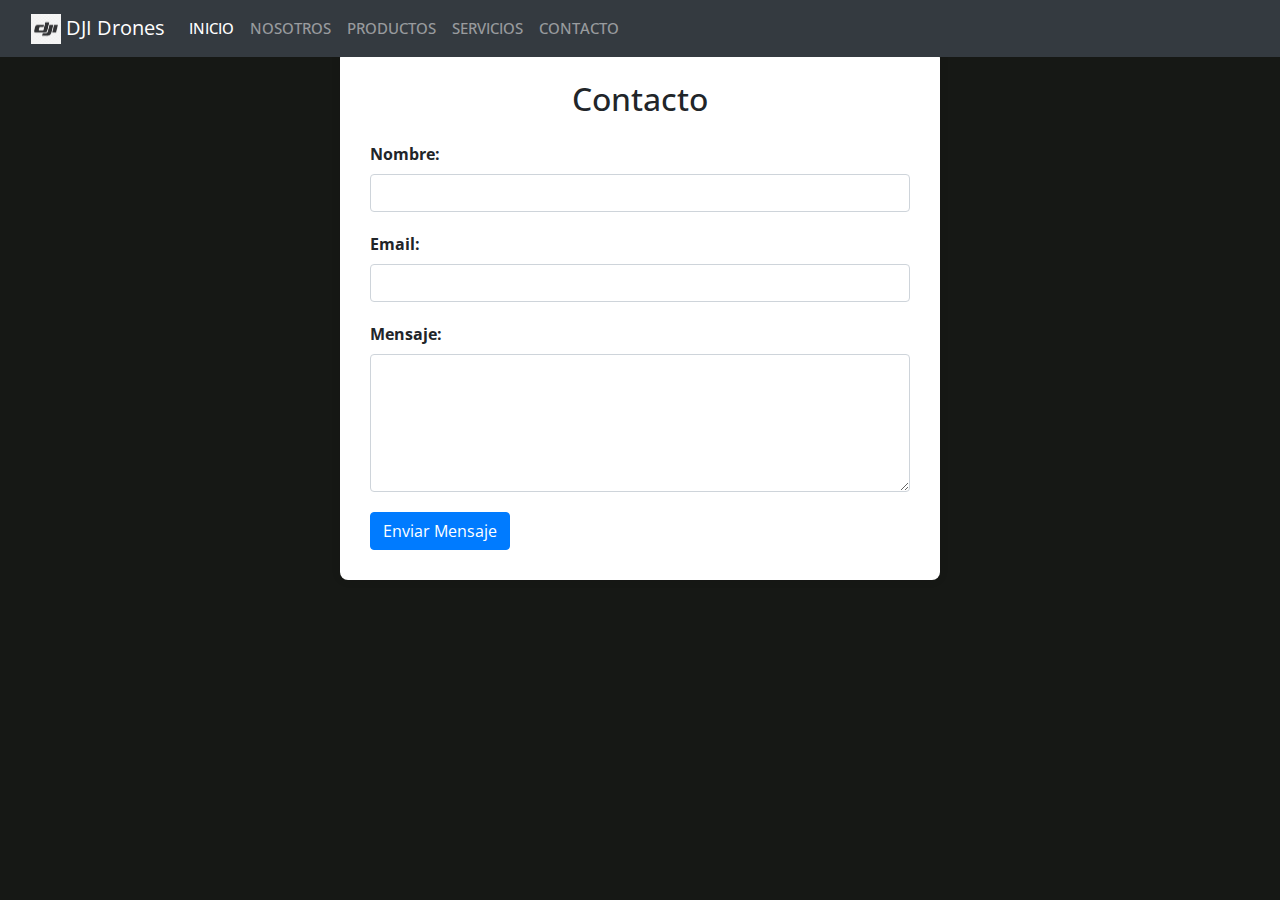
<file: contacto.html>
<!DOCTYPE html>
<html lang="es">
<head>
    <meta charset="UTF-8">
    <meta name="viewport" content="width=device-width, initial-scale=1.0">
    <title>Contacto DJI DRONES</title>
    <link
      href="https://cdn.jsdelivr.net/npm/bootstrap@5.3.2/dist/css/bootstrap.min.css"
      rel="stylesheet"
      integrity="sha384-T3c6CoIi6uLrA9TneNEoa7RxnatzjcDSCmG1MXxSR1GAsXEV/Dwwykc2MPK8M2HN"
      crossorigin="anonymous" />
    <link
      rel="stylesheet"
      href="https://cdn.jsdelivr.net/npm/bootstrap-icons@1.7.2/font/bootstrap-icons.css" />
    <link rel="stylesheet" href="https://cdnjs.cloudflare.com/ajax/libs/font-awesome/5.15.2/css/all.min.css" integrity="sha384-o0Hl6e3T6U2ZlNl/4i1c7iARaiz5h+UKsPV1MOcXa9qOOlUNuL3k7bi1pqyH8HzM" crossorigin="anonymous">
    <link rel="stylesheet" href="https://stackpath.bootstrapcdn.com/bootstrap/4.3.1/css/bootstrap.min.css" integrity="sha384-ggOyR0iXCbMQv3Xipma34MD+dH/1fQ784/j6cY/iJTQUOhcWr7x9JvoRxT2MZw1T" crossorigin="anonymous">
    <link rel="stylesheet" href="estilos/stylesc.css" />
</head>
<body>
    <nav class="navbar navbar-expand-lg navbar-dark bg-dark fixed-top">
        <div class="container-fluid">
          <a class="navbar-brand" href="#">
            <img
              src="imagenes/logo.jpg"
              alt="Logo"
              width="30"
              height="30"
              class="d-inline-block align-text-top" />
            DJI Drones
          </a>
          <button
            class="navbar-toggler"
            type="button"
            data-bs-toggle="collapse"
            data-bs-target="#navbarSupportedContent"
            aria-controls="navbarSupportedContent"
            aria-expanded="false"
            aria-label="Toggle navigation">
            <span class="navbar-toggler-icon"></span>
          </button>
          <div class="collapse navbar-collapse" id="navbarSupportedContent">
            <ul class="navbar-nav ms-auto mb-2 mb-lg-0">
              <li class="nav-item">
                <a class="nav-link active" aria-current="page" href="index.html#carouselE">Inicio</a>
              </li>
              <li class="nav-item">
                <a class="nav-link" href="index.html#nosotros">Nosotros</a>
              </li>
              <li class="nav-item">
                <a class="nav-link" href="index.html#productos">Productos</a>
              </li>
              <li class="nav-item">
                <a class="nav-link" href="index.html#servicios">Servicios</a>
              </li>
              <li class="nav-item">
                <a class="nav-link" href="#">Contacto</a>
              </li>
            </ul>
          </div>
        </div>
      </nav>
      
      <section id="contacto">
      <section class="contacto">
    <div class="container">
        <div class="contact-form">
            <h2 class="text-center mb-4">Contacto</h2>
            <form action="#" method="post">
                <div class="form-group">
                    <label for="nombre">Nombre:</label>
                    <input type="text" class="form-control" id="nombre" name="nombre" required>
                </div>
                <div class="form-group">
                    <label for="email">Email:</label>
                    <input type="email" class="form-control" id="email" name="email" required>
                </div>
                <div class="form-group">
                    <label for="mensaje">Mensaje:</label>
                    <textarea class="form-control" id="mensaje" name="mensaje" rows="5" required></textarea>
                </div>
                <button type="submit" class="btn btn-primary">Enviar Mensaje</button>
            </form>
        </div>
    </div>
</section>
</section>
  
    <script src="https://code.jquery.com/jquery-3.3.1.slim.min.js" integrity="sha384-q8i/X+965DzO0rT7abK41JStQIAqVgRVzpbzo5smXKp4YfRvH+8abtTE1Pi6jizo" crossorigin="anonymous"></script>
    <script src="https://cdnjs.cloudflare.com/ajax/libs/popper.js/1.14.7/umd/popper.min.js" integrity="sha384-UO2eT0CpHqdSJQ6hJty5KVphtPhzWj9WO1clHTMGa3JDZwrnQq4sF86dIHNDz0W1" crossorigin="anonymous"></script>
    <script src="https://stackpath.bootstrapcdn.com/bootstrap/4.3.1/js/bootstrap.min.js" integrity="sha384-JjSmVgyd0p3pXB1rRibZUAYoIIy6OrQ6VrjIEaFf/nJGzIxFDsf4x0xIM+B07jRM" crossorigin="anonymous"></script>
</body>
</html>
</file>
<file: estilos/stylesc.css>
@import url('https://fonts.googleapis.com/css2?family=Open+Sans:ital,wght@0,400;1,300&display=swap');

*{
    margin: 0;
    padding: 0;
    box-sizing: border-box;
}
    body {
        font-family: 'open sans';
        background: #161815 ;
        }
    .contact-form {
        max-width: 600px;
        margin: 50px auto;
        padding: 30px;
        background-color: #ffffff;
        border-radius: 8px;
        box-shadow: 0 0 10px rgba(0, 0, 0, 0.1);
    }
    .form-group {
        margin-bottom: 20px;
    }
    .form-group label {
        font-weight: bold;
    }
    .form-group input, .form-group textarea {
        width: 100%;
        padding: 8px;
        border: 1px solid #ced4da;
        border-radius: 4px;
        box-sizing: border-box;
    }
    .form-group textarea {
        resize: vertical;
    }
    .btn-primary {
        background-color: #007bff;
        border-color: #007bff;
    }
    .btn-primary:hover {
        background-color: #0056b3;
        border-color: #0056b3;
    }
    .navbar-nav a{
        font-size: 15px;
        text-transform: uppercase;
        font-weight: 500;
    
    }
    
    .nabvar-light .navbar-brand:focus, .navbar-light .nav-branda:hover{
        color: #000;
    
    }
    
    .w-100{
        height: 100vh;
    }
    .navbar.toggler{
        padding: 1px 5 px;
        font-size: 18px;
        line-height: 0.3;
    }
    .servicios .card-body i{
        font-size: 50px;
    }
    
    @media(max-width: 767px){
        .navbar-nav{
            text-align: center;
        }
    }
</file>
